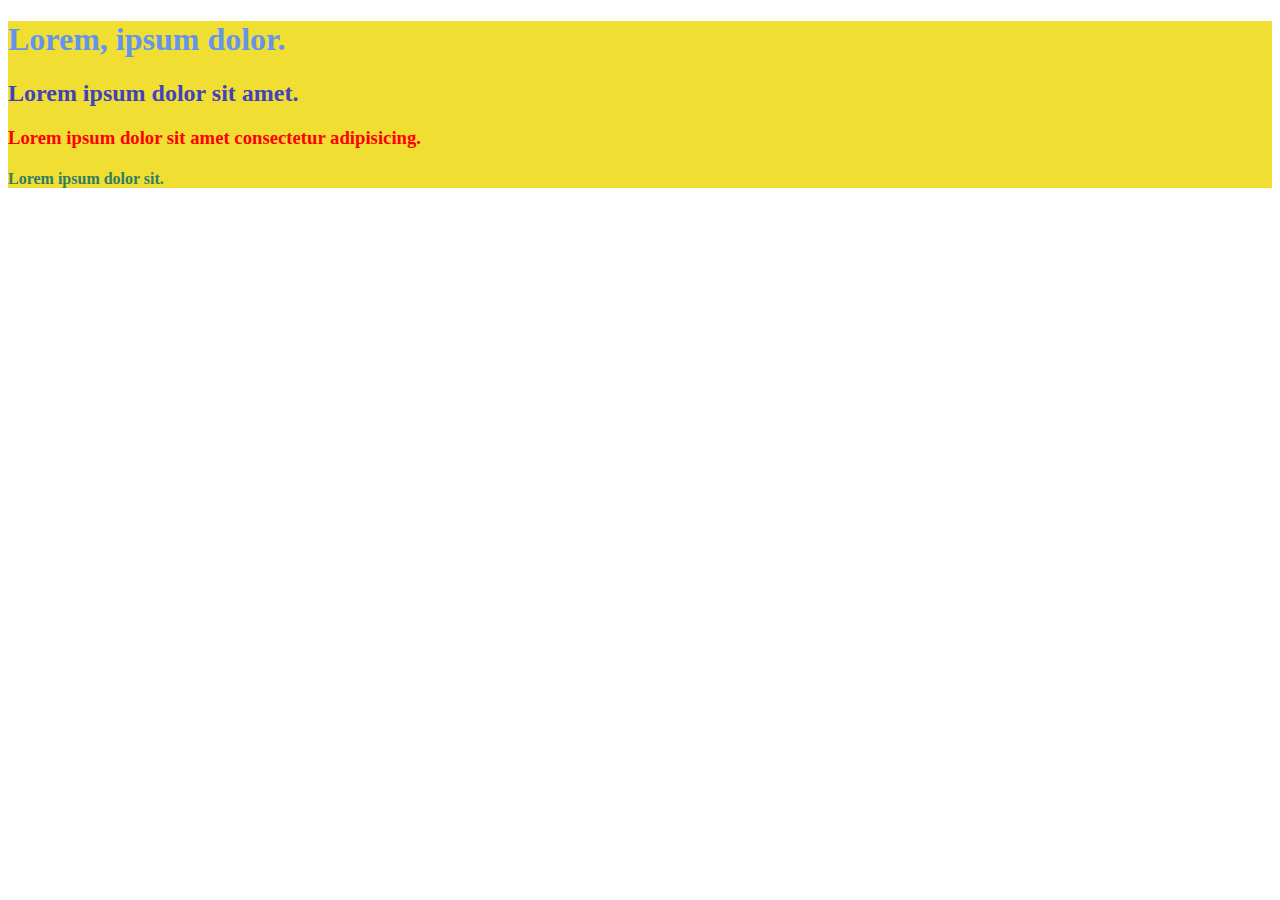
<file: assignment1(colors)/index.html>
<!DOCTYPE html>
<html lang="en">
  <head>
    <meta charset="UTF-8" />
    <meta http-equiv="X-UA-Compatible" content="IE=edge" />
    <meta name="viewport" content="width=device-width, initial-scale=1.0" />
    <title>Document</title>
    <link rel="stylesheet" href="style.css" />
  </head>
  <body>
    <div>
      <h1 class="first-header">Lorem, ipsum dolor.</h1>
      <h2 class="second-header">Lorem ipsum dolor sit amet.</h2>
      <h3 class="third-header">
        Lorem ipsum dolor sit amet consectetur adipisicing.
      </h3>
      <h4 class="fourth-header">Lorem ipsum dolor sit.</h4>
    </div>
  </body>
</html>
</file>
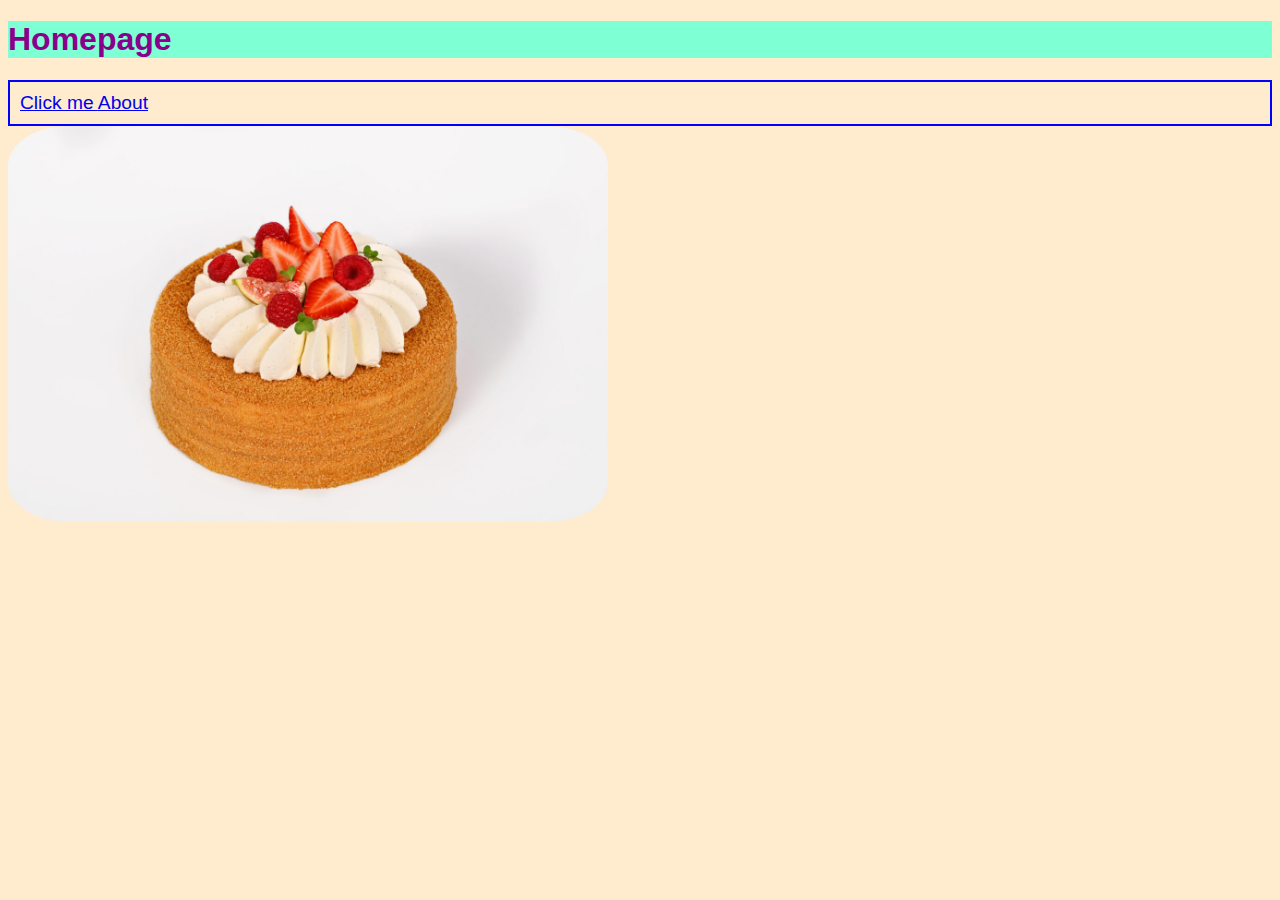
<file: assignment2(Links & Images)/index.html>
<!DOCTYPE html>
<html lang="en">
  <head>
    <meta charset="UTF-8" />
    <meta http-equiv="X-UA-Compatible" content="IE=edge" />
    <meta name="viewport" content="width=device-width, initial-scale=1.0" />
    <title>“Links & Images”</title>
    <link rel="stylesheet" href="./css/style.css">
  </head>
  <body>
    <h1 style="background-color:aquamarine">Homepage</h1>
    <nav>
      <a href="https://theuselessweb.com/"> Click me </a>
      <a href="./pages/about.html">About</a>
    </nav>
    <img src="./images/first_image.jpg" alt="Medovik cake" width="600"/>
  </body>
</html>
</file>
<file: assignment1(colors)/style.css>
div {
  background-color: rgb(241, 222, 51);
}

.first-header {
  color: cornflowerblue;
}

.second-header {
  color: #4143bc;
}

.third-header {
  color: hsl(0, 100%, 50%);
}

.fourth-header {
  color: rgb(50, 125, 98);
}
</file>
<file: assignment2(Links & Images)/css/style.css>
body {
    background-color: blanchedalmond;
}

h1{
    color: darkmagenta;
    font-family: 'Lucida Sans', 'Lucida Sans Regular', 'Lucida Grande', 'Lucida Sans Unicode', Geneva, Verdana, sans-serif;
}

nav{
    font-family:Impact, Haettenschweiler, 'Arial Narrow Bold', sans-serif;
    font-size: larger;
    border: 2px solid blue;
    padding: 10px;
}

img{
    border-radius: 10%;
}
</file>
